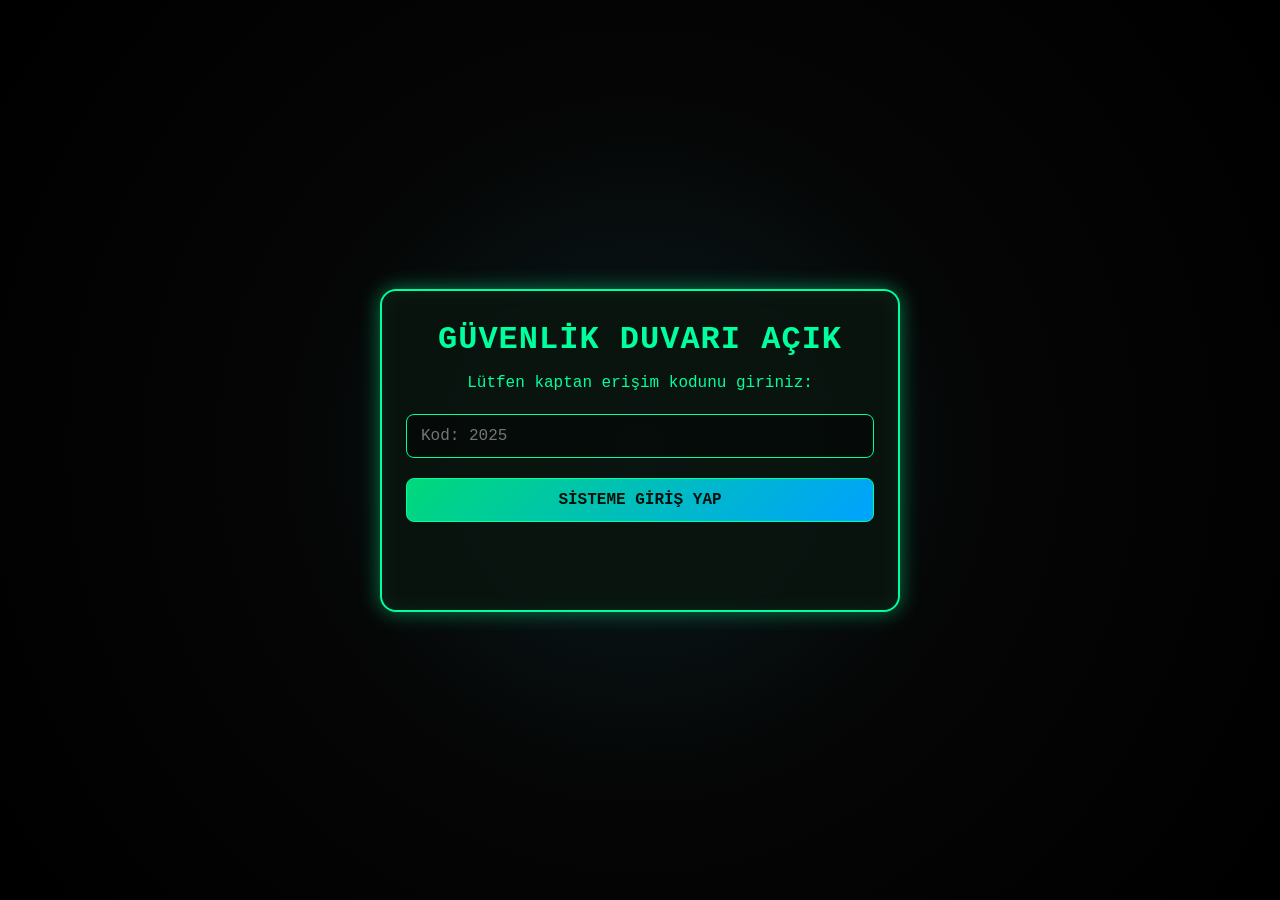
<file: index.html>
<!DOCTYPE html>
<html lang="tr">
<head>
  <meta charset="UTF-8">
  <meta name="viewport" content="width=device-width, initial-scale=1.0">
  <title>Gemi Ana Bilgisayarı | Giriş</title>
  <link rel="stylesheet" href="css/style.css">
</head>
<body>
  <div class="panel">
    <h1 id="baslik">GÜVENLİK DUVARI AÇIK</h1>
    <p>Lütfen kaptan erişim kodunu giriniz:</p>

    <input type="password" id="sifreKutusu" placeholder="Kod: 2025" autocomplete="off">
    <button onclick="girisYap()">SİSTEME GİRİŞ YAP</button>

    <p id="mesajAlani" class="uyari-mesaji"></p>

    <nav id="gizliMenu" style="display: none;">
      <a href="kontrol.html">Sistem Kontrol</a> |
      <a href="personel.html">Personel Verileri</a>
    </nav>
  </div>

  <script src="js/app.js"></script>
</body>
</html>
</file>
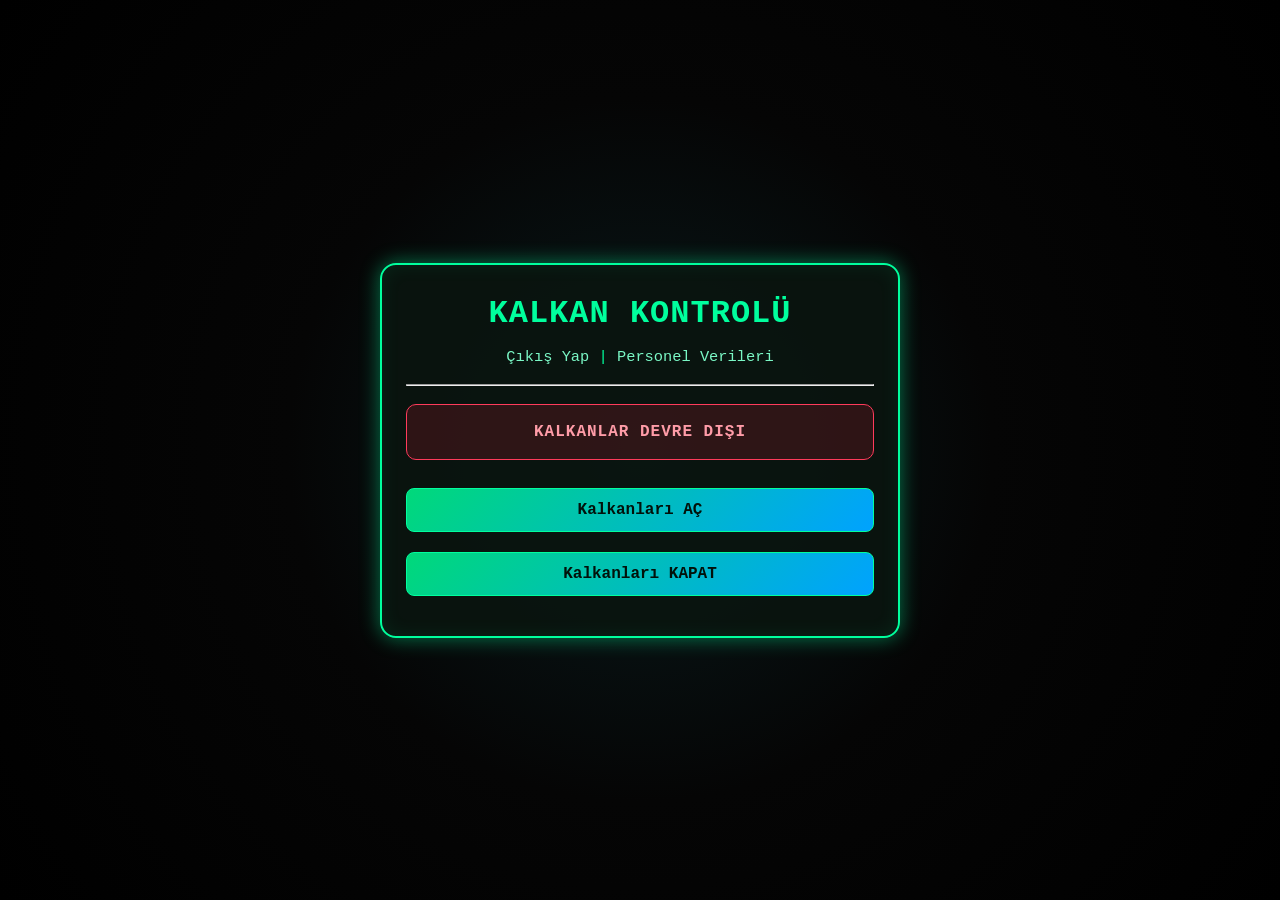
<file: kontrol.html>
<!DOCTYPE html>
<html lang="tr">
<head>
  <meta charset="UTF-8">
  <meta name="viewport" content="width=device-width, initial-scale=1.0">
  <title>Sistem Kontrol | Kalkanlar</title>
  <link rel="stylesheet" href="css/style.css">
</head>
<body>
  <div class="panel">
    <h1>KALKAN KONTROLÜ</h1>

    <nav>
      <a href="index.html">Çıkış Yap</a> |
      <a href="personel.html">Personel Verileri</a>
    </nav>

    <hr>

    <div id="kalkanDurumu" class="durum-kutusu kirmizi">KALKANLAR DEVRE DIŞI</div>

    <button onclick="kalkanYonet('ac')">Kalkanları AÇ</button>
    <button onclick="kalkanYonet('kapat')">Kalkanları KAPAT</button>
  </div>

  <script src="js/app.js"></script>
</body>
</html>
</file>
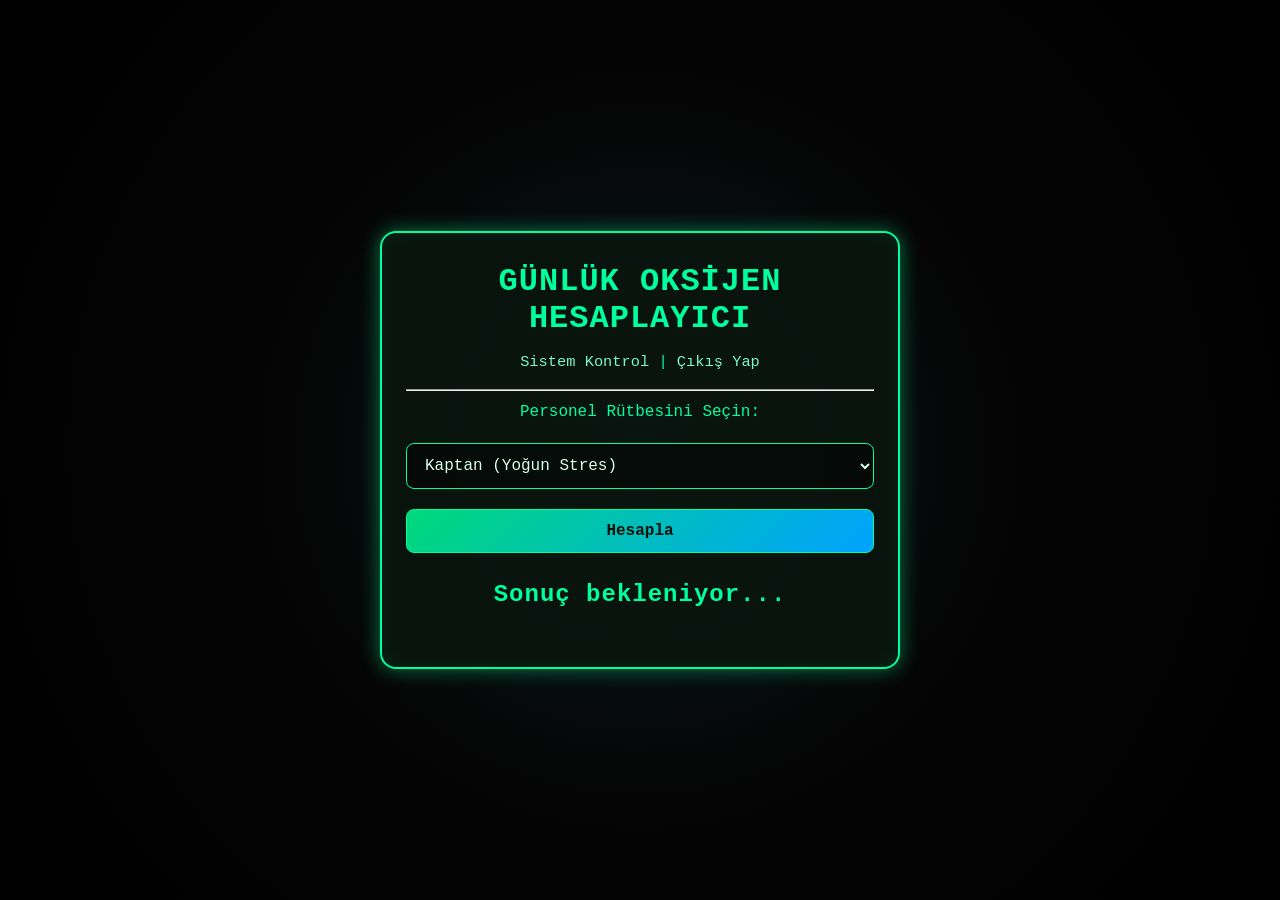
<file: personel.html>
<!DOCTYPE html>
<html lang="tr">
<head>
  <meta charset="UTF-8">
  <meta name="viewport" content="width=device-width, initial-scale=1.0">
  <title>Personel | Oksijen</title>
  <link rel="stylesheet" href="css/style.css">
</head>
<body>
  <div class="panel">
    <h1>GÜNLÜK OKSİJEN HESAPLAYICI</h1>

    <nav>
      <a href="kontrol.html">Sistem Kontrol</a> |
      <a href="index.html">Çıkış Yap</a>
    </nav>

    <hr>

    <p>Personel Rütbesini Seçin:</p>

    <select id="rutbeSecim">
      <option value="kaptan">Kaptan (Yoğun Stres)</option>
      <option value="muhendis">Mühendis (Fiziksel Efor)</option>
      <option value="bilim">Bilim İnsanı (Standart)</option>
    </select>

    <button onclick="oksijenHesapla()">Hesapla</button>
    <h2 id="sonucAlani">Sonuç bekleniyor...</h2>
  </div>

  <script src="js/app.js"></script>
</body>
</html>
</file>
<file: css/style.css>
* {
  box-sizing: border-box;
}

body {
  margin: 0;
  min-height: 100vh;
  display: flex;
  align-items: center;
  justify-content: center;
  background: radial-gradient(circle at center, #0a1b1d 0%, #050505 45%, #000 100%);
  color: #00ff9d;
  font-family: 'Courier New', Courier, monospace;
}

.panel {
  width: min(90vw, 520px);
  padding: 30px 24px;
  background: rgba(9, 20, 15, 0.9);
  border: 2px solid #00ff9d;
  border-radius: 16px;
  box-shadow: 0 0 20px rgba(0, 255, 157, 0.45), inset 0 0 20px rgba(0, 255, 157, 0.08);
  text-align: center;
}

h1, h2 {
  margin: 0 0 16px;
  letter-spacing: 1px;
}

p {
  margin: 12px 0;
}

input,
select,
button {
  width: 100%;
  margin: 10px 0;
  padding: 12px 14px;
  border-radius: 8px;
  border: 1px solid #00ff9d;
  font: inherit;
}

input,
select {
  background: rgba(0, 0, 0, 0.45);
  color: #d9ffe8;
}

button {
  background: linear-gradient(135deg, #00d97a, #00a2ff);
  color: #02110a;
  font-weight: bold;
  cursor: pointer;
  transition: transform 0.2s ease, box-shadow 0.2s ease;
}

button:hover {
  transform: translateY(-1px);
  box-shadow: 0 0 15px rgba(0, 217, 122, 0.7);
}

nav {
  margin: 12px 0 18px;
  font-size: 0.96rem;
}

nav a {
  color: #7af7c5;
  text-decoration: none;
}

nav a:hover {
  text-decoration: underline;
}

.uyari-mesaji {
  min-height: 24px;
  font-weight: bold;
}

.durum-kutusu {
  margin: 18px 0;
  padding: 18px 12px;
  border-radius: 10px;
  font-weight: bold;
  letter-spacing: 1px;
}

.kirmizi {
  background: rgba(255, 31, 63, 0.15);
  border: 1px solid #ff3b5b;
  color: #ff9ca8;
}

.yesil {
  background: rgba(0, 255, 157, 0.12);
  border: 1px solid #00ff9d;
  color: #aaffd2;
}

#sonucAlani {
  margin-top: 18px;
  min-height: 40px;
}
</file>
